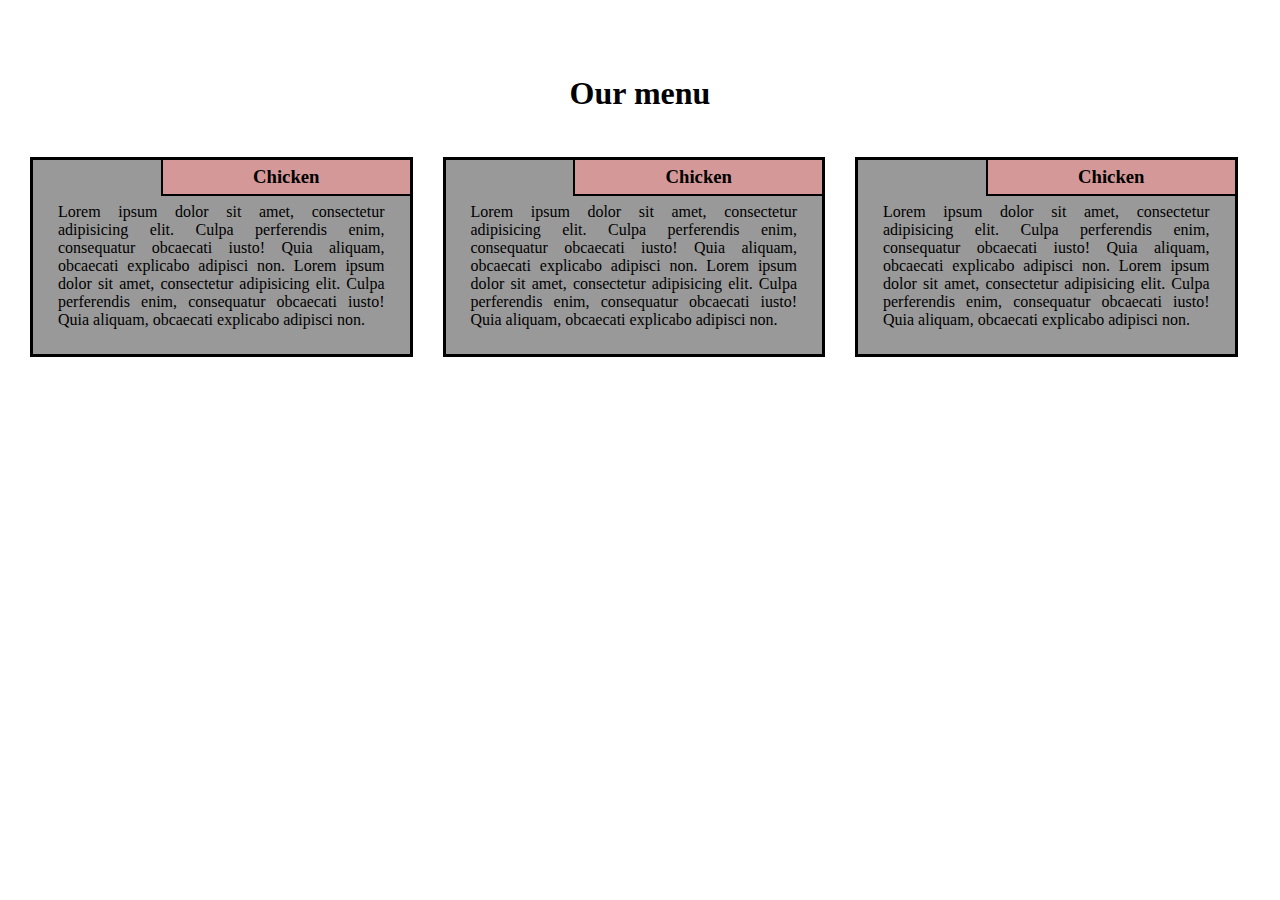
<file: index.html>
<!DOCTYPE html>
<!DOCTYPE html>
<html>
<head
	<meta charset="utf-8">
	<meta name="viewport" content="width=device-width, initial-scale=1">
	<link rel="stylesheet" type="text/css" href="index.css">
	<title>My Responsive Layout</title>
</head>
<body>
	<div class="container">
	<div class="row">
		<h1 class="main-title">Our menu</h1>


	    <div class="col-lg-4 col-md-6 col-sm-12">
			<div class="item">
			  <div class="item-title" id="title-one">
				<h3>Chicken</h3>
			  </div>
			  <p>
				Lorem ipsum dolor sit amet, consectetur adipisicing elit. Culpa perferendis enim, consequatur obcaecati iusto! Quia aliquam, obcaecati explicabo adipisci non. Lorem ipsum dolor sit amet, consectetur adipisicing elit. Culpa perferendis enim, consequatur obcaecati iusto! Quia aliquam, obcaecati explicabo adipisci non.
			  </p>
			</div>
		  </div>


		  <div class="col-lg-4 col-md-6 col-sm-12 ">
			<div class="item">
			  <div class="item-title" id="title-one">
				<h3>Chicken</h3>
			  </div>
			  <p>
				Lorem ipsum dolor sit amet, consectetur adipisicing elit. Culpa perferendis enim, consequatur obcaecati iusto! Quia aliquam, obcaecati explicabo adipisci non. Lorem ipsum dolor sit amet, consectetur adipisicing elit. Culpa perferendis enim, consequatur obcaecati iusto! Quia aliquam, obcaecati explicabo adipisci non.
			  </p>
			</div>
		  </div>
		  <div class="col-lg-4 col-md-12 col-sm-12">
			<div class="item">
			  <div class="item-title" id="title-one">
				<h3>Chicken</h3>
			  </div>
			  <p>
				Lorem ipsum dolor sit amet, consectetur adipisicing elit. Culpa perferendis enim, consequatur obcaecati iusto! Quia aliquam, obcaecati explicabo adipisci non. Lorem ipsum dolor sit amet, consectetur adipisicing elit. Culpa perferendis enim, consequatur obcaecati iusto! Quia aliquam, obcaecati explicabo adipisci non.
			  </p>
			</div>
		  </div>
	</div>

</div>

</body>
</html>
</file>
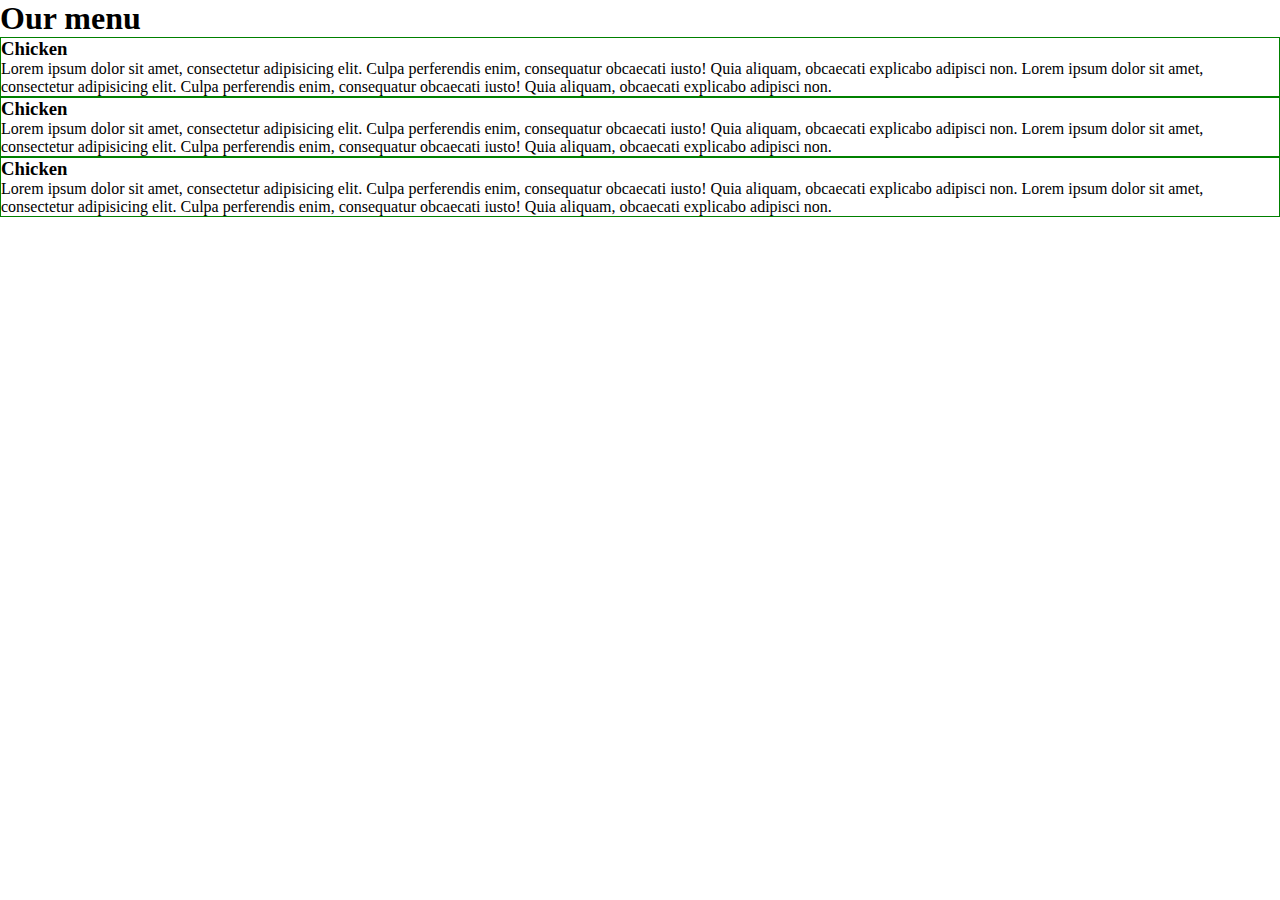
<file: module2-solution/index.html>
<!DOCTYPE html>
<!DOCTYPE html>
<html>
<head
	<meta charset="utf-8">
	<meta name="viewport" content="width=device-width, initial-scale=1">
	<link rel="stylesheet" type="text/css" href="index.css">
	<title>My Responsive Layout</title>
</head>
<body>
	<div class="container">
	<div class="row">
		<h1 class="main-title">Our menu</h1>


	    <div class="col-lg-4 col-md-6 col-sm-12">
			<div class="item">
			  <div class="item-title" id="title-one">
				<h3>Chicken</h3>
			  </div>
			  <p>
				Lorem ipsum dolor sit amet, consectetur adipisicing elit. Culpa perferendis enim, consequatur obcaecati iusto! Quia aliquam, obcaecati explicabo adipisci non. Lorem ipsum dolor sit amet, consectetur adipisicing elit. Culpa perferendis enim, consequatur obcaecati iusto! Quia aliquam, obcaecati explicabo adipisci non.
			  </p>
			</div>
		  </div>


		  <div class="col-lg-4 col-md-6 col-sm-12 ">
			<div class="item">
			  <div class="item-title" id="title-one">
				<h3>Chicken</h3>
			  </div>
			  <p>
				Lorem ipsum dolor sit amet, consectetur adipisicing elit. Culpa perferendis enim, consequatur obcaecati iusto! Quia aliquam, obcaecati explicabo adipisci non. Lorem ipsum dolor sit amet, consectetur adipisicing elit. Culpa perferendis enim, consequatur obcaecati iusto! Quia aliquam, obcaecati explicabo adipisci non.
			  </p>
			</div>
		  </div>
		  <div class="col-lg-4 col-md-12 col-sm-12">
			<div class="item">
			  <div class="item-title" id="title-one">
				<h3>Chicken</h3>
			  </div>
			  <p>
				Lorem ipsum dolor sit amet, consectetur adipisicing elit. Culpa perferendis enim, consequatur obcaecati iusto! Quia aliquam, obcaecati explicabo adipisci non. Lorem ipsum dolor sit amet, consectetur adipisicing elit. Culpa perferendis enim, consequatur obcaecati iusto! Quia aliquam, obcaecati explicabo adipisci non.
			  </p>
			</div>
		  </div>
	</div>

</div>

</body>
</html>
</file>
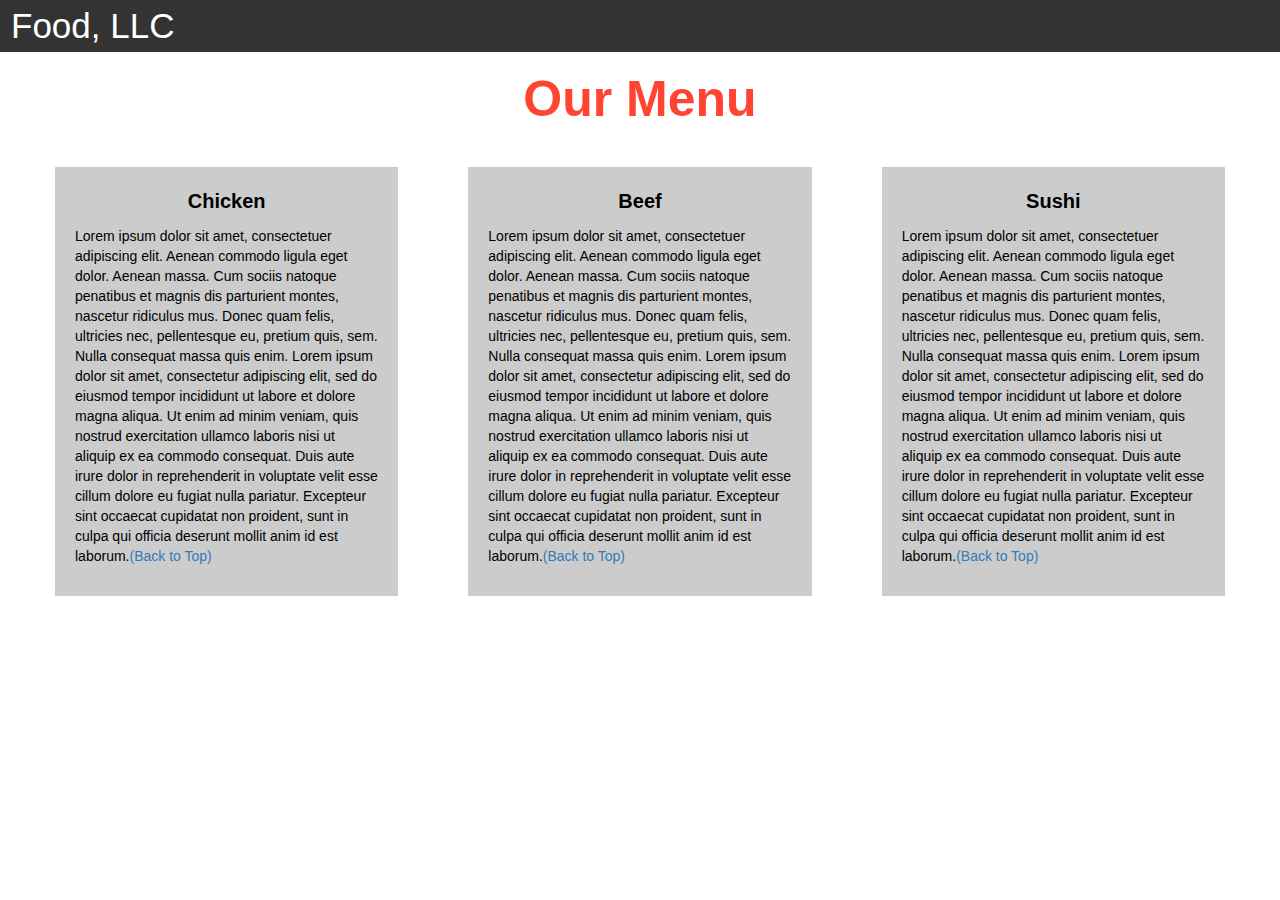
<file: module3-solution/index.html>
<!DOCTYPE html>
<html>
<head>

<title>Module 3</title>

  <meta name="viewport" content="width=device-width, initial-scale=1">
  <link rel="stylesheet" href="https://maxcdn.bootstrapcdn.com/bootstrap/3.3.7/css/bootstrap.min.css">
  <script src="https://ajax.googleapis.com/ajax/libs/jquery/3.3.1/jquery.min.js"></script>
  <script src="https://maxcdn.bootstrapcdn.com/bootstrap/3.3.7/js/bootstrap.min.js"></script>
  <meta name="viewport" content="width=device-width, initial-scale=1">
  <link rel="stylesheet" type="text/css" href="index.css">
</head>




<body>


<nav class="navbar" id="top">
  <div class="container-fluid">

    <div class="navbar-header">
      <button type="button" class="navbar-toggle" data-toggle="collapse" data-target="#myNavbar">
        <span class="icon-bar"></span>
        <span class="icon-bar"></span>
        <span class="icon-bar"></span> 
      </button>
      <a class="navbar-brand" href="#">Food, LLC</a>
    </div>

    <div class="collapse" id="myNavbar">
      <ul class="nav navbar-nav visible-xs">
        <li><a class="menu-item" href="#chicken">Chicken</a></li>
        <li><a class="menu-item" href="#beef">Beef</a></li> 
        <li><a class="menu-item" href="#sushi">Sushi</a></li> 
      </ul>
    </div>

  </div>
</nav>

<h1 class="main-title">Our Menu</h1>



<div class="row">

  <div class="col-lg-4 col-md-6 col-sm-12">
    <div class="content-box">
      <p class="item-name" id="chicken">Chicken</p>
      <p>Lorem ipsum dolor sit amet, consectetuer adipiscing elit. Aenean commodo ligula eget dolor. Aenean massa. Cum sociis natoque penatibus et magnis dis parturient montes, nascetur ridiculus mus. Donec quam felis, ultricies nec, pellentesque eu, pretium quis, sem. Nulla consequat massa quis enim. Lorem ipsum dolor sit amet, consectetur adipiscing elit, sed do eiusmod tempor incididunt ut labore et dolore magna aliqua. Ut enim ad minim veniam, quis nostrud exercitation ullamco laboris nisi ut aliquip ex ea commodo consequat. Duis aute irure dolor in reprehenderit in voluptate velit esse cillum dolore eu fugiat nulla pariatur. Excepteur sint occaecat cupidatat non proident, sunt in culpa qui officia deserunt mollit anim id est laborum.<a href="#top">(Back to Top)</a></p>
    </div>
  </div>

  <div class="col-lg-4 col-md-6 col-sm-12">
    <div class="content-box">
      <p class="item-name" id="beef">Beef</p>
      <p>Lorem ipsum dolor sit amet, consectetuer adipiscing elit. Aenean commodo ligula eget dolor. Aenean massa. Cum sociis natoque penatibus et magnis dis parturient montes, nascetur ridiculus mus. Donec quam felis, ultricies nec, pellentesque eu, pretium quis, sem. Nulla consequat massa quis enim. Lorem ipsum dolor sit amet, consectetur adipiscing elit, sed do eiusmod tempor incididunt ut labore et dolore magna aliqua. Ut enim ad minim veniam, quis nostrud exercitation ullamco laboris nisi ut aliquip ex ea commodo consequat. Duis aute irure dolor in reprehenderit in voluptate velit esse cillum dolore eu fugiat nulla pariatur. Excepteur sint occaecat cupidatat non proident, sunt in culpa qui officia deserunt mollit anim id est laborum.<a href="#top">(Back to Top)</a></p>
    </div>
  </div>


  <div class="col-lg-4 col-md-12 col-sm-12">
    <div class="content-box">
      <p class="item-name" id="sushi">Sushi</p>
      <p>Lorem ipsum dolor sit amet, consectetuer adipiscing elit. Aenean commodo ligula eget dolor. Aenean massa. Cum sociis natoque penatibus et magnis dis parturient montes, nascetur ridiculus mus. Donec quam felis, ultricies nec, pellentesque eu, pretium quis, sem. Nulla consequat massa quis enim. Lorem ipsum dolor sit amet, consectetur adipiscing elit, sed do eiusmod tempor incididunt ut labore et dolore magna aliqua. Ut enim ad minim veniam, quis nostrud exercitation ullamco laboris nisi ut aliquip ex ea commodo consequat. Duis aute irure dolor in reprehenderit in voluptate velit esse cillum dolore eu fugiat nulla pariatur. Excepteur sint occaecat cupidatat non proident, sunt in culpa qui officia deserunt mollit anim id est laborum.<a href="#top">(Back to Top)</a></p>
    </div>
  </div>

</div>


</body>
</html>
</file>
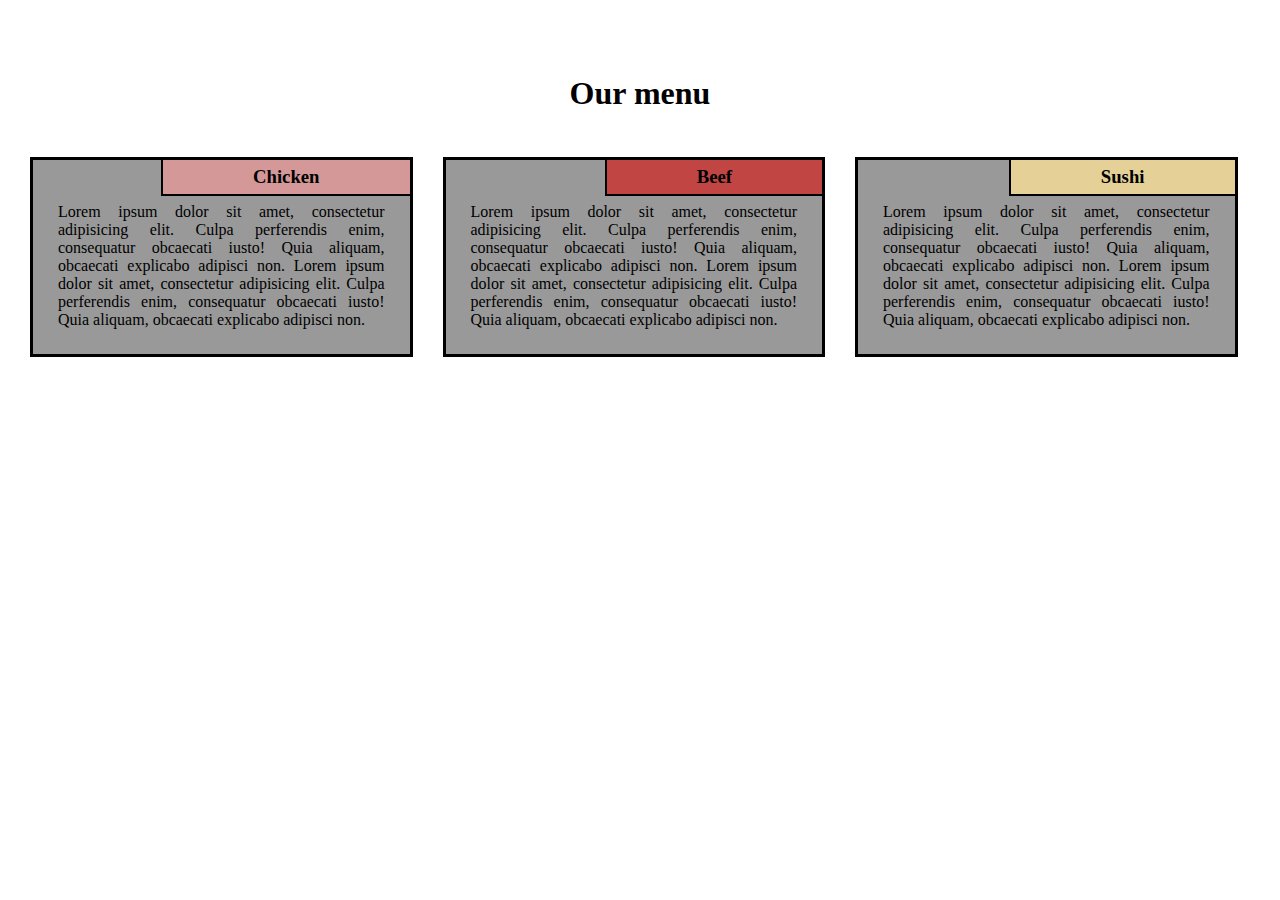
<file: site/index.html>
<!DOCTYPE html>
<!DOCTYPE html>
<html>
<head>
	<meta charset="utf-8">
	<meta name="viewport" content="width=device-width, initial-scale=1">
	<link rel="stylesheet" type="text/css" href="index.css">
	<title>My Responsive Layout</title>
</head>
<body>
	<div class="container">
	<div class="row">
		<h1 class="main-title">Our menu</h1>


	    <div class="col-lg-4 col-md-6 col-sm-12">
			<div class="item">
			  <div class="item-title" id="title-one">
				<h3>Chicken</h3>
			  </div>
			  <p>
				Lorem ipsum dolor sit amet, consectetur adipisicing elit. Culpa perferendis enim, consequatur obcaecati iusto! Quia aliquam, obcaecati explicabo adipisci non. Lorem ipsum dolor sit amet, consectetur adipisicing elit. Culpa perferendis enim, consequatur obcaecati iusto! Quia aliquam, obcaecati explicabo adipisci non.
			  </p>
			</div>
		  </div>


		  <div class="col-lg-4 col-md-6 col-sm-12 ">
			<div class="item">
			  <div class="item-title" id="title-two">
				<h3>Beef</h3>
			  </div>
			  <p>
				Lorem ipsum dolor sit amet, consectetur adipisicing elit. Culpa perferendis enim, consequatur obcaecati iusto! Quia aliquam, obcaecati explicabo adipisci non. Lorem ipsum dolor sit amet, consectetur adipisicing elit. Culpa perferendis enim, consequatur obcaecati iusto! Quia aliquam, obcaecati explicabo adipisci non.
			  </p>
			</div>
		  </div>
		  <div class="col-lg-4 col-md-12 col-sm-12">
			<div class="item">
			  <div class="item-title" id="title-three">
				<h3>Sushi</h3>
			  </div>
			  <p>
				Lorem ipsum dolor sit amet, consectetur adipisicing elit. Culpa perferendis enim, consequatur obcaecati iusto! Quia aliquam, obcaecati explicabo adipisci non. Lorem ipsum dolor sit amet, consectetur adipisicing elit. Culpa perferendis enim, consequatur obcaecati iusto! Quia aliquam, obcaecati explicabo adipisci non.
			  </p>
			</div>
		  </div>
	</div>

</div>

</body>
</html>
</file>
<file: index.css>
* {
  box-sizing: border-box;
  margin: 0;
  padding: 0;
}

.row {
  width: 100%;
}

.main-title {
  text-align: center;
  margin-bottom: 30px;
}

.title {
  position: absolute;
}

.container {
  position: relative;
  top: 60px;
  margin: 15px;
}

.item {
  position: relative;
  top: 0;
  background-color: #999999;
  margin: 15px;
  padding: 25px;
  border: 3px solid #000;
}

.item p {
  margin-top: 18px;
  text-align: justify;
  font-size: 100%;
}

.item-title {
  position: absolute;
  top: 0;
  right: 0px;
  background: green;
  padding: 6px 90px;
  border-left: 2px solid #000;
  border-bottom: 2px solid #000;
}

#title-one {
  background-color: #d59898;
}

#title-two {
  background-color: #c14543;
}

#title-three {
  background-color: #e5d198;
}

@media (min-width: 992px) {
  .col-lg-1,
  .col-lg-2,
  .col-lg-3,
  .col-lg-4,
  .col-lg-5,
  .col-lg-6,
  .col-lg-7,
  .col-lg-8,
  .col-lg-9,
  .col-lg-10,
  .col-lg-11,
  .col-lg-12 {
    float: left;
  }
  .col-lg-1 {
    width: 8.33%;
  }
  .col-lg-2 {
    width: 16.66%;
  }
  .col-lg-3 {
    width: 25%;
  }
  .col-lg-4 {
    width: 33%;
  }
  .col-lg-5 {
    width: 41.66%;
  }
  .col-lg-6 {
    width: 50%;
  }
  .col-lg-7 {
    width: 58.33%;
  }
  .col-lg-8 {
    width: 66.66%;
  }
  .col-lg-9 {
    width: 74.99%;
  }
  .col-lg-10 {
    width: 83.33%;
  }
  .col-lg-11 {
    width: 91.66%;
  }
  .col-lg-12 {
    width: 100%;
  }
}

@media (min-width: 768px) and (max-width: 991px) {
  .col-md-1,
  .col-md-2,
  .col-md-3,
  .col-md-4,
  .col-md-5,
  .col-md-6,
  .col-md-7,
  .col-md-8,
  .col-md-9,
  .col-md-10,
  .col-md-11,
  .col-md-12 {
    float: left;
  }
  .col-md-1 {
    width: 8.33%;
  }
  .col-md-2 {
    width: 16.66%;
  }
  .col-md-3 {
    width: 25%;
  }
  .col-md-4 {
    width: 33%;
  }
  .col-md-5 {
    width: 41.66%;
  }
  .col-md-6 {
    width: 50%;
  }
  .col-md-7 {
    width: 58.33%;
  }
  .col-md-8 {
    width: 66.66%;
  }
  .col-md-9 {
    width: 74.99%;
  }
  .col-md-10 {
    width: 83.33%;
  }
  .col-md-11 {
    width: 91.66%;
  }
  .col-md-12 {
    width: 100%;
  }
}

@media (max-width: 767px) {
  .col-sm-3,
  .col-sm-4,
  .col-sm-6,
  .col-sm-12 {
    float: left;
  }

  .col-sm-3 {
    width: 25%;
  }
  .col-sm-4 {
    width: 33%;
  }

  .col-sm-6 {
    width: 50%;
  }
  .col-sm-12 {
    width: 100%;
  }
}
</file>
<file: module2-solution/index.css>
*{box-sizing: border-box;
	margin: 0;

}




.row{
	width: 100%;
}


@media (min-width: 1200px){
	.col-lg-1,.col-lg-2,.col-lg-3,.col-lg-4,.col-lg-5,.col-lg-6,.col-lg-7,.col-lg-8,.col-lg-9,.col-lg-10,.col-lg-11,.col-lg-12{
		float: left;
		border:  1px solid green;
	}
	.col-lg-1{
		width: :8.33%;
	}
	.col-lg-2{
		width: :16.66%;
	}
	.col-lg-3{
		width: :25%;
	}
	.col-lg-4{
		width: :33%;
	}
	.col-lg-5{
		width: :41.66%;
	}
	.col-lg-6{
		width: :50%;
	}
	.col-lg-7{
		width: :58.33%;
	}
	.col-lg-8{
		width: :66.66%;
	}
	.col-lg-9{
		width: :74.99%;
	}
	.col-lg-10{
		width: :83.33%;
	}
	.col-lg-11{
		width: :91.66%;
	}
	.col-lg-12{
		width: :100%;
	}
}

@media (min-width: 950px) and (max-width:  1199px){
	.col-lg-1,.col-lg-2,.col-lg-3,.col-lg-4,.col-lg-5,.col-lg-6,.col-lg-7,.col-lg-8,.col-lg-9,.col-lg-10,.col-lg-11,.col-lg-12{
		float: left;
		border:  1px solid green;
	}
	.col-lg-1{
		width: :8.33%;
	}
	.col-lg-2{
		width: :16.66%;
	}
	.col-lg-3{
		width: :25%;
	}
	.col-lg-4{
		width: :33%;
	}
	.col-lg-5{
		width: :41.66%;
	}
	.col-lg-6{
		width: :50%;
	}
	.col-lg-7{
		width: :58.33%;
	}
	.col-lg-8{
		width: :66.66%;
	}
	.col-lg-9{
		width: :74.99%;
	}
	.col-lg-10{
		width: :83.33%;
	}
	.col-lg-11{
		width: :91.66%;
	}
	.col-lg-12{
		width: :100%;
	}
}
</file>
<file: module3-solution/index.css>
.container-fluid {
  margin: 0;
  padding: 0;
}

.navbar {
  border-radius: 0px;
  background-color: rgba(0, 0, 0, 0.8);
}

.navbar-brand {
  font-size: 35px;
  color: white;
  padding-left: 25px;
}

.navbar-brand:hover {
  color: white;
}

.nav {
  margin: 0;
  padding: 0;
}

.navbar-nav {
  font-size: 25px;
  text-align: center;
  margin: 0;
  padding: 0;
}

.navbar-toggle {
  border: 2px solid white;
  margin-right: 25px;
}

.icon-bar {
  background-color: white;
}

.main-title {
  margin-bottom: 15px;
  text-align: center;
  color: #ff4532;
  font-size: 50px;
  font-family: "Comic Sans MS", cursive, sans-serif;
  font-weight: bold;
}

li {
  box-sizing: border-box;
  width: 100%;
}

.menu-item {
  padding: 0;
  margin: 0;
  width: 100%;
  background-color: white;
  border-bottom: 1px solid black;
  color: black;
  display: block;
}

.menu-item:hover {
  background-color: rgba(0, 0, 0, 0.9);
  color: rgba(0, 0, 0, 0.4);
}

.row {
  margin: 20px;
}

.content-box {
  margin: 20px;
  width: auto;
  height: auto;
  color: black;
  background-color: rgba(0, 0, 0, 0.2);
  font-family: "Comic Sans MS", cursive, sans-serif;
  padding: 20px;
}

.item-name {
  text-align: center;
  font-size: 20px;
  font-weight: bold;
}
</file>
<file: site/index.css>
* {
  box-sizing: border-box;
  margin: 0;
  padding: 0;
}

.row {
  width: 100%;
}

.main-title {
  text-align: center;
  margin-bottom: 30px;
}

.title {
  position: absolute;
}

.container {
  position: relative;
  top: 60px;
  margin: 15px;
}

.item {
  position: relative;
  top: 0;
  background-color: #999999;
  margin: 15px;
  padding: 25px;
  border: 3px solid #000;
}

.item p {
  margin-top: 18px;
  text-align: justify;
  font-size: 100%;
}

.item-title {
  position: absolute;
  top: 0;
  right: 0px;
  background: green;
  padding: 6px 90px;
  border-left: 2px solid #000;
  border-bottom: 2px solid #000;
}

#title-one {
  background-color: #d59898;
}

#title-two {
  background-color: #c14543;
}

#title-three {
  background-color: #e5d198;
}

@media (min-width: 992px) {
  .col-lg-1,
  .col-lg-2,
  .col-lg-3,
  .col-lg-4,
  .col-lg-5,
  .col-lg-6,
  .col-lg-7,
  .col-lg-8,
  .col-lg-9,
  .col-lg-10,
  .col-lg-11,
  .col-lg-12 {
    float: left;
  }
  .col-lg-1 {
    width: 8.33%;
  }
  .col-lg-2 {
    width: 16.66%;
  }
  .col-lg-3 {
    width: 25%;
  }
  .col-lg-4 {
    width: 33%;
  }
  .col-lg-5 {
    width: 41.66%;
  }
  .col-lg-6 {
    width: 50%;
  }
  .col-lg-7 {
    width: 58.33%;
  }
  .col-lg-8 {
    width: 66.66%;
  }
  .col-lg-9 {
    width: 74.99%;
  }
  .col-lg-10 {
    width: 83.33%;
  }
  .col-lg-11 {
    width: 91.66%;
  }
  .col-lg-12 {
    width: 100%;
  }
}

@media (min-width: 768px) and (max-width: 991px) {
  .col-md-1,
  .col-md-2,
  .col-md-3,
  .col-md-4,
  .col-md-5,
  .col-md-6,
  .col-md-7,
  .col-md-8,
  .col-md-9,
  .col-md-10,
  .col-md-11,
  .col-md-12 {
    float: left;
  }
  .col-md-1 {
    width: 8.33%;
  }
  .col-md-2 {
    width: 16.66%;
  }
  .col-md-3 {
    width: 25%;
  }
  .col-md-4 {
    width: 33%;
  }
  .col-md-5 {
    width: 41.66%;
  }
  .col-md-6 {
    width: 50%;
  }
  .col-md-7 {
    width: 58.33%;
  }
  .col-md-8 {
    width: 66.66%;
  }
  .col-md-9 {
    width: 74.99%;
  }
  .col-md-10 {
    width: 83.33%;
  }
  .col-md-11 {
    width: 91.66%;
  }
  .col-md-12 {
    width: 100%;
  }
}

@media (max-width: 767px) {
  .col-sm-3,
  .col-sm-4,
  .col-sm-6,
  .col-sm-12 {
    float: left;
  }

  .col-sm-3 {
    width: 25%;
  }
  .col-sm-4 {
    width: 33%;
  }

  .col-sm-6 {
    width: 50%;
  }
  .col-sm-12 {
    width: 100%;
  }
}
</file>
